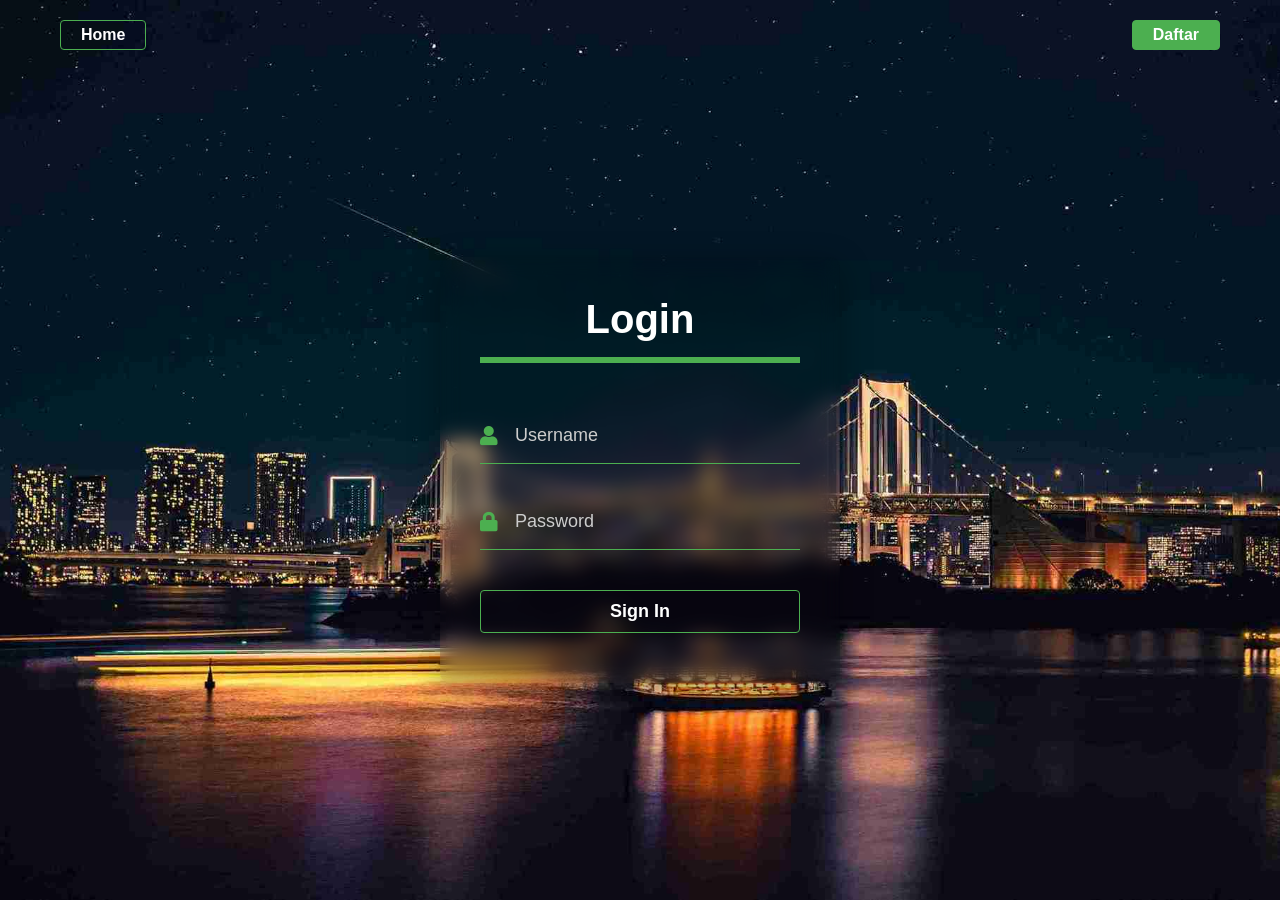
<file: login.html>
<!DOCTYPE html>
<html lang="id">
  <head>
    <meta charset="UTF-8" />
    <meta name="viewport" content="width=device-width, initial-scale=1.0" />
    <title>Login Go Travel</title>
    <link rel="stylesheet" href="login.css" />
    <link
      rel="stylesheet"
      href="https://pro.fontawesome.com/releases/v5.10.0/css/all.css"
    />
  </head>
  <body>
    <header class="login-header">
      <div class="container">
        <nav class="login-nav">
          <a href="../index.html" class="nav-button nav-button--outline">
            Home
          </a>
          <a href="register.html" class="nav-button nav-button--primary">
            Daftar
          </a>
        </nav>
      </div>
    </header>

    <main class="login-main">
      <div class="container">
        <section class="login-section">
          <div class="login-card">
            <h1 class="login-title">Login</h1>

            <form class="login-form">
              <div class="input-group">
                <i class="fas fa-user input-group__icon"></i>
                <input
                  type="text"
                  placeholder="Username"
                  class="form-input"
                  required
                />
              </div>

              <div class="input-group">
                <i class="fas fa-lock input-group__icon"></i>
                <input
                  type="password"
                  placeholder="Password"
                  class="form-input"
                  required
                />
              </div>

              <button type="submit" class="submit-button">Sign In</button>
            </form>
          </div>
        </section>
      </div>
    </main>
  </body>
</html>
</file>
<file: login.css>
/* Global Styles */
* {
  box-sizing: border-box;
}

body {
  margin: 0;
  padding: 0;
  font-family: "Segoe UI", Tahoma, Geneva, Verdana, sans-serif;
  background: url("bg.jpg") no-repeat center center fixed;
  background-size: cover;
  min-height: 100vh;
}

.container {
  width: 100%;
  max-width: 1200px;
  margin: 0 auto;
  padding: 0 20px;
}

/* Login Header */
.login-header {
  padding: 20px 0;
}

.login-nav {
  display: flex;
  justify-content: space-between;
  align-items: center;
}

.nav-button {
  display: inline-block;
  text-decoration: none;
  text-align: center;
  border: 1px solid #4caf50;
  background-color: transparent;
  color: white;
  padding: 5px 20px;
  font-weight: 600;
  font-size: 16px;
  cursor: pointer;
  transition: all 0.3s ease;
  border-radius: 4px;
}

.nav-button:hover {
  background-color: #4caf50;
}

.nav-button--primary {
  background-color: #4caf50;
}

.nav-button--primary:hover {
  background-color: #45a049;
  opacity: 0.9;
}

.nav-button--outline:hover {
  background-color: #4caf50;
}

/* Login Main */
.login-main {
  display: flex;
  align-items: center;
  min-height: calc(100vh - 100px);
  padding: 20px 0;
}

.login-section {
  width: 100%;
  display: flex;
  justify-content: center;
}

/* Login Card */
.login-card {
  background: rgba(0, 0, 0, 0.1);
  backdrop-filter: blur(10px);
  padding: 40px;
  border-radius: 10px;
  box-shadow: 0 8px 32px rgba(0, 0, 0, 0.3);
  width: 100%;
  max-width: 400px;
}

.login-title {
  font-size: 40px;
  color: white;
  margin: 0 0 30px 0;
  padding-bottom: 15px;
  border-bottom: 6px solid #4caf50;
  text-align: center;
}

/* Login Form */
.login-form {
  display: flex;
  flex-direction: column;
}

.input-group {
  width: 100%;
  overflow: hidden;
  font-size: 20px;
  padding: 12px 0;
  margin: 15px 0;
  border-bottom: 1px solid #4caf50;
  display: flex;
  align-items: center;
}

.input-group__icon {
  color: #4caf50;
  width: 20px;
  margin-right: 15px;
}

.form-input {
  border: none;
  outline: none;
  background: none;
  font-size: 18px;
  width: calc(100% - 35px);
  color: white;
  padding: 5px 0;
}

.form-input::placeholder {
  color: #ccc;
}

.form-input:focus {
  outline: none;
}

.submit-button {
  width: 100%;
  background: none;
  border: 1px solid #4caf50;
  color: white;
  padding: 10px 15px;
  font-size: 18px;
  cursor: pointer;
  margin: 25px 0 10px 0;
  transition: all 0.3s ease;
  border-radius: 4px;
  font-weight: 600;
}

.submit-button:hover {
  background: #4caf50;
  transform: translateY(-2px);
  box-shadow: 0 4px 15px rgba(76, 175, 80, 0.3);
}

/* Responsive Mobile */
@media screen and (max-width: 768px) {
  .container {
    padding: 0 15px;
  }

  .login-header {
    padding: 15px 0;
  }

  .nav-button {
    padding: 8px 15px;
    font-size: 14px;
  }

  .login-main {
    min-height: calc(100vh - 80px);
    padding: 15px 0;
  }

  .login-card {
    padding: 30px 20px;
    margin: 0 10px;
  }

  .login-title {
    font-size: 32px;
    margin-bottom: 25px;
  }

  .input-group {
    font-size: 18px;
    margin: 12px 0;
  }

  .form-input {
    font-size: 16px;
  }

  .submit-button {
    padding: 12px;
    font-size: 16px;
    margin: 20px 0 5px 0;
  }
}

@media screen and (max-width: 480px) {
  .login-header {
    padding: 10px 0;
  }

  .login-card {
    padding: 25px 15px;
    margin: 0 5px;
  }

  .login-title {
    font-size: 28px;
    margin-bottom: 20px;
  }

  .input-group {
    font-size: 16px;
    padding: 10px 0;
    margin: 10px 0;
  }

  .form-input {
    font-size: 14px;
  }

  .submit-button {
    padding: 12px;
    font-size: 16px;
  }
}

@media screen and (max-width: 320px) {
  .login-card {
    padding: 20px 10px;
  }

  .login-title {
    font-size: 24px;
  }

  .input-group {
    font-size: 14px;
  }

  .form-input {
    font-size: 13px;
  }

  .submit-button {
    padding: 10px;
    font-size: 14px;
  }
}
</file>
